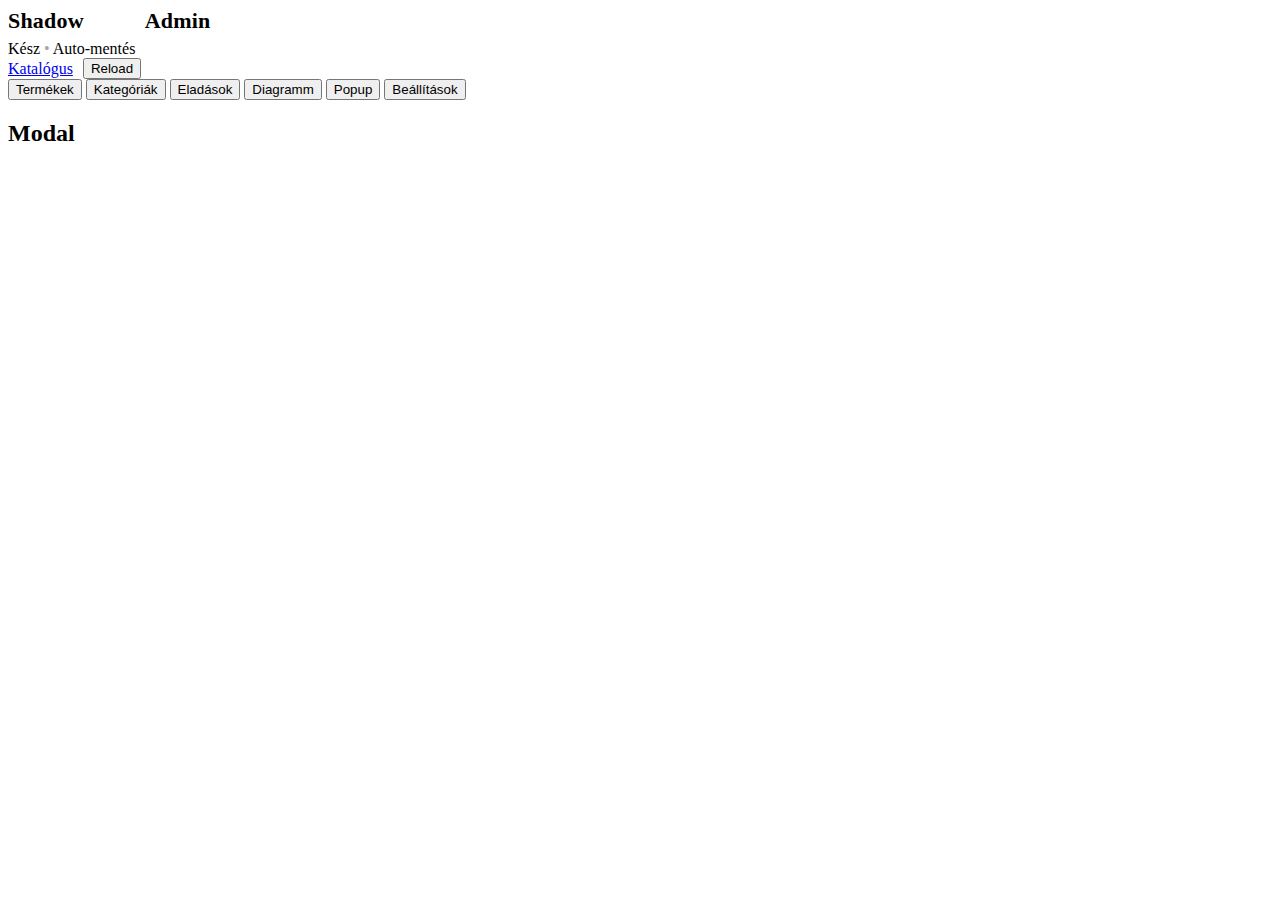
<file: admin.html>
<!doctype html>
<html lang="hu">
<head>
  <meta charset="utf-8" />
  <meta name="viewport" content="width=device-width,initial-scale=1" />
  <title>ShadowVapes Admin</title>
  <link rel="stylesheet" href="assets/styles.css" />
</head>
<body>
  <div class="admin-wrap">
    <div class="admin-top">
      <div>
        <div style="font-weight:900;font-size:22px;letter-spacing:.2px;">Shadow<span style="background:linear-gradient(90deg,var(--brand),var(--brand2));-webkit-background-clip:text;background-clip:text;color:transparent;">Vapes</span> Admin</div>
        <div class="save-ind" style="margin-top:6px;">
          <span class="dot" id="saveDot"></span>
          <span id="saveText">Kész</span>
          <span style="opacity:.35">•</span>
          <span>Auto-mentés</span>
        </div>
      </div>
      <div style="display:flex;gap:10px;align-items:center;flex-wrap:wrap;">
        <a class="ghost" href="./">Katalógus</a>
        <button class="ghost" id="btnReload">Reload</button>
      </div>
    </div>

    <div class="tabs" id="tabs">
      <button data-tab="products" class="active">Termékek</button>
      <button data-tab="categories">Kategóriák</button>
      <button data-tab="sales">Eladások</button>
      <button data-tab="chart">Diagramm</button>
      <button data-tab="popups">Popup</button>
      <button data-tab="settings">Beállítások</button>
    </div>

    <div class="panel" id="panelProducts"></div>
    <div class="panel" id="panelCategories" style="display:none"></div>
    <div class="panel" id="panelSales" style="display:none"></div>
    <div class="panel" id="panelChart" style="display:none"></div>
    <div class="panel" id="panelPopups" style="display:none"></div>
    <div class="panel" id="panelSettings" style="display:none"></div>
  </div>

  <!-- MODAL (prompt helyett) -->
  <div class="modal-backdrop" id="modalBg">
    <div class="modal">
      <h2 id="modalTitle">Modal</h2>
      <p id="modalSub" class="small-muted"></p>
      <div id="modalBody"></div>
      <div class="row" style="margin-top:14px;" id="modalActions"></div>
    </div>
  </div>

  <script src="assets/github.js?v=sv_fix14_20251224"></script>
  <script src="assets/admin.js?v=sv_fix14_20251224"></script>
</body>
</html>
</file>
<file: assets/styles.css>

</file>
